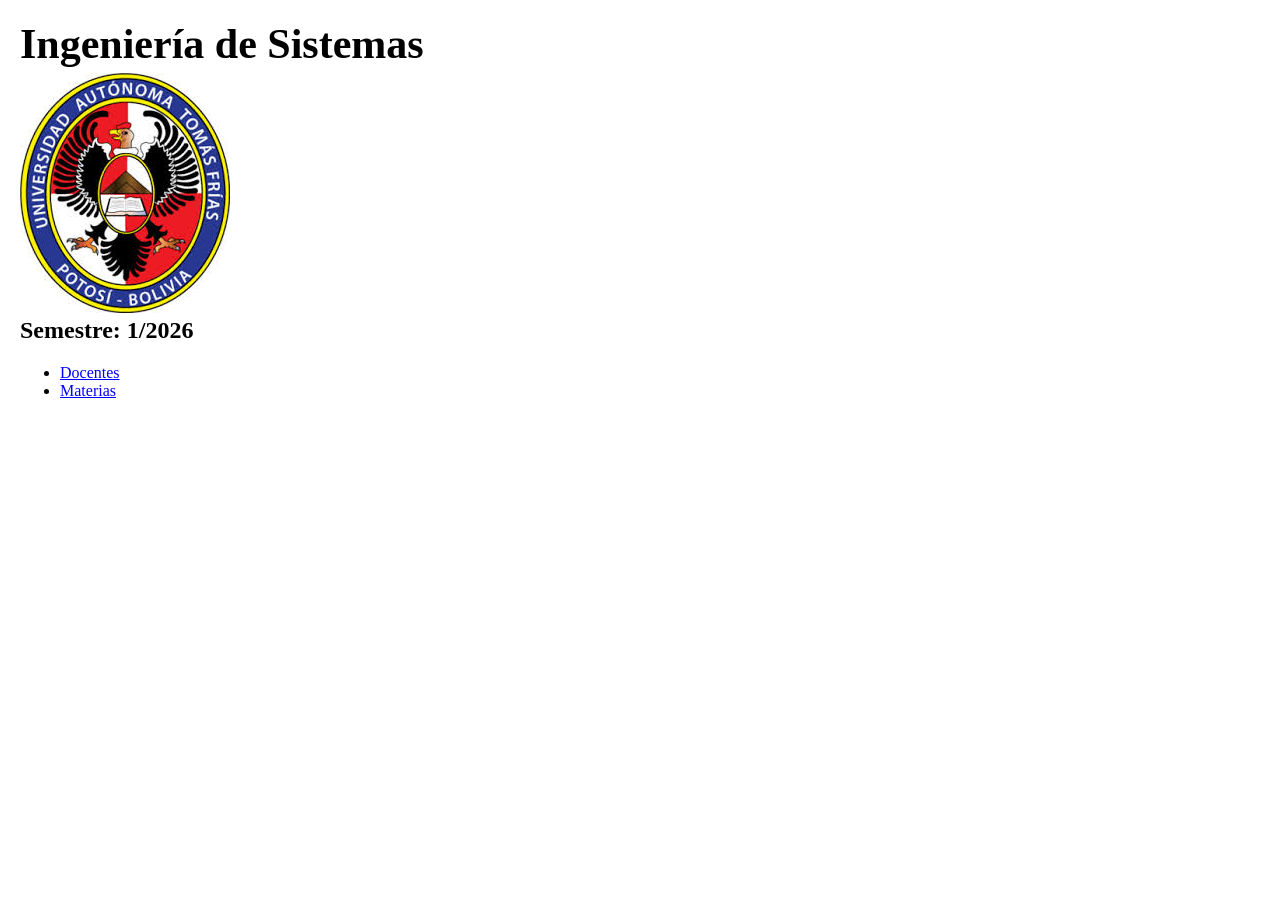
<file: index.html>
<!DOCTYPE html>
<html lang="es">
    <head>
        <meta charset="UTF-8">
        <title>Ingeniería de Sistemas</title>
        <style>
            body {
                font-family: serif;
                margin: 20px;
            }

            .seccion {
                display: none;
            }

            .activa {
                display: block;
            }

            h1 {
                font-size: 42px;
                margin: 0 0 5px 0;
            }

            h2 {
                font-size: 24px;
                margin: 0 0 20px 0;
            }

            h3 {
                font-size: 28px;
                margin: 0 0 15px 0;
            }

            table {
                width: 100%;
                border-collapse: collapse;
            }

            th, td {
                border: 2px solid black;
                padding: 8px;
                text-align: left;
                font-size: 16px;
                vertical-align: top;
            }

            th {
                background-color: #ffffff;
            }

            a {
                color: blue;
                text-decoration: underline;
                cursor: pointer;
                font-size: 16px;
            }
        </style>
        <script>
            function mostrarSeccion(id) {
                document.getElementById('inicio').classList.remove('activa');
                document.getElementById('docentes').classList.remove('activa');
                document.getElementById('materias').classList.remove('activa');
                document.getElementById(id).classList.add('activa');
            }
        </script>
    </head>
    <body>
        <div id="inicio" class="seccion activa">
            <h1>Ingeniería de Sistemas</h1>
            <img src="[data-uri]" alt="Logo">
            <h2>Semestre: 1/2026</h2>
            <ul>
                <li>
                    <a onclick="mostrarSeccion('docentes')">Docentes</a>
                </li>
                <li>
                    <a onclick="mostrarSeccion('materias')">Materias</a>
                </li>
            </ul>
        </div>
        <div id="docentes" class="seccion">
            <h3>Lista Docentes 1/2026</h3>
            <table>
                <tr>
                    <th>Nro</th>
                    <th>Apellidos y Nombres</th>
                    <th>Materias</th>
                    <th>Sigla</th>
                    <th>Carga Horaria</th>
                </tr>
                <tr>
                    <td>1</td>
                    <td>Pacheco Alvarez Kary</td>
                    <td>
                        Inglés técnico G1<br>Inglés técnico G2
                    </td>
                    <td>
                        LIN140 G1<br>LIN140 G2
                    </td>
                    <td>8 Hrs. Académicas</td>
                </tr>
                <tr>
                    <td>2</td>
                    <td>Colque Caballero Sabino</td>
                    <td>
                        Álgebra G1<br>
                        Álgebra G2<br>
                        Cálculo 1 G3<br>
                        Cálculo 2 G1<br>Investigación Operativa 1 G1
                    </td>
                    <td>
                        MAT100 G1<br>
                        MAT100 G2<br>
                        MAT101 G3<br>
                        MAT204 G1<br>SIS443 G1
                    </td>
                    <td>30 Hrs. Académicas</td>
                </tr>
                <tr>
                    <td>3</td>
                    <td>Camacho Ocsachoque Nelly</td>
                    <td>
                        Estadística 1 G1<br>Estadística 2 G1
                    </td>
                    <td>
                        MAT102 G1<br>MAT206 G1
                    </td>
                    <td>10 Hrs. Académicas</td>
                </tr>
                <tr>
                    <td>4</td>
                    <td>Bravo Villafuerte Clever Matchless</td>
                    <td>
                        Técnicas de programación 1 G1<br>
                        Técnicas de programación 2 G1<br>
                        Sistemas Operativos G1<br>Configuración de servidores G1
                    </td>
                    <td>
                        SIS110 G1<br>
                        SIS211 G1<br>
                        SIS532 G1<br>SIS624 G1
                    </td>
                    <td>26 Hrs. Académicas</td>
                </tr>
                <tr>
                    <td>5</td>
                    <td>Huayllas Garcia Juana</td>
                    <td>
                        Inglés Técnico G3<br>Inglés Técnico G4
                    </td>
                    <td>
                        LIN140 G3<br>LIN140 G4
                    </td>
                    <td>24 Hrs. Académicas</td>
                </tr>
                <tr>
                    <td>6</td>
                    <td>Choque Mamani Porfirio</td>
                    <td>
                        Cálculo 1 G2<br>
                        Álgebra Lineal y Teoría Matricial G2<br>Cálculo 3 G1
                    </td>
                    <td>
                        MAT101 G2<br>
                        MAT203 G2<br>MAT307 G1
                    </td>
                    <td>30 Hrs. Académicas</td>
                </tr>
                <tr>
                    <td>7</td>
                    <td>Borja Mamani Raquel</td>
                    <td>
                        Estadística 1 G2<br>Estadística 2 G2
                    </td>
                    <td>
                        MAT102 G2<br>MAT206 G2
                    </td>
                    <td>30 Hrs. Académicas</td>
                </tr>
                <tr>
                    <td>8</td>
                    <td>Huarachi Mamani Lidia</td>
                    <td>Estadística 1 G3</td>
                    <td>MAT102 G3</td>
                    <td>15 Hrs. Académicas</td>
                </tr>
                <tr>
                    <td>9</td>
                    <td>Ortega Reyes Efrain Pedro</td>
                    <td>Estadística 1 G4</td>
                    <td>MAT102 G4</td>
                    <td>28 Hrs. Académicas</td>
                </tr>
                <tr>
                    <td>10</td>
                    <td>Pozo Hidalgo Ruth</td>
                    <td>
                        Álgebra Lineal y Teoría Matricial G1<br>
                        Cálculo 2 G2<br>Cálculo 3 G2
                    </td>
                    <td>
                        MAT203 G1<br>
                        MAT204 G2<br>MAT307 G2
                    </td>
                    <td>30 Hrs. Académicas</td>
                </tr>
                <tr>
                    <td>11</td>
                    <td>Lopez Quentasi Jesus Eduard</td>
                    <td>
                        Técnicas de programación 1 G2<br>
                        Base de Datos G1<br>
                        Taller de Base de Datos G2<br>Auditoría de Sistemas G1
                    </td>
                    <td>
                        SIS110 G2<br>
                        SIS415 G1<br>
                        SIS518 G2<br>SIS735 G1
                    </td>
                    <td>40 Hrs. Académicas</td>
                </tr>
                <tr>
                    <td>12</td>
                    <td>Terrazas Quispe Wilfredo Fidel</td>
                    <td>
                        Técnicas de programación 1 G3<br>
                        Base de Datos G2<br>
                        Taller de Base de Datos G1<br>Práctica Laboral G1
                    </td>
                    <td>
                        SIS110 G3<br>
                        SIS415 G2<br>
                        SIS518 G1<br>SIS848 G1
                    </td>
                    <td>40 Hrs. Académicas</td>
                </tr>
                <tr>
                    <td>13</td>
                    <td>Puita Choque Gustavo Adolfo</td>
                    <td>
                        Técnicas de programación 1 G4<br>
                        Computación Básica G2<br>
                        Arquitectura de Computadoras G1<br>
                        Simulación de Sistemas G1<br>Robótica G1
                    </td>
                    <td>
                        SIS110 G4<br>
                        SIS141 G2<br>
                        SIS522 G1<br>
                        SIS645 G1<br>OPT005 G1
                    </td>
                    <td>48 Hrs. Académicas</td>
                </tr>
                <tr>
                    <td>14</td>
                    <td>Choque Matos Javier</td>
                    <td>
                        Computación Básica G1<br>
                        Diseño y Programación Gráfica G1<br>Tecnologías Emergentes G2
                    </td>
                    <td>
                        SIS141 G1<br>
                        SIS313 G1<br>SIS414 G2
                    </td>
                    <td>24 Hrs. Académicas</td>
                </tr>
                <tr>
                    <td>15</td>
                    <td>Sanchez Perez Karina Mercedes Regina</td>
                    <td>
                        Computación Básica G3<br>
                        Computación Básica G4<br>
                        Sistemas Contables G2<br>Modelos Administrativos G1
                    </td>
                    <td>
                        SIS141 G3<br>
                        SIS141 G4<br>
                        SIS230 G2<br>SIS331 G1
                    </td>
                    <td>28 Hrs. Académicas</td>
                </tr>
                <tr>
                    <td>16</td>
                    <td>Velarde Flores Kimberly Luz</td>
                    <td>
                        Sistemas Contables G1<br>
                        Modelos Administrativos G2<br>Metodología de la Investigación G1
                    </td>
                    <td>
                        SIS230 G1<br>
                        SIS331 G2<br>SIS747 G1
                    </td>
                    <td>18 Hrs. Académicas</td>
                </tr>
                <tr>
                    <td>17</td>
                    <td>Mamani Huanaco Elias</td>
                    <td>
                        Física 1 G1<br>
                        Física 2 G1<br>
                        Física 2 G2<br>Electrónica G1
                    </td>
                    <td>
                        FIS205 G1<br>
                        FIS308 G1<br>
                        FIS308 G2<br>SIS421 G1
                    </td>
                    <td>33 Hrs. Académicas</td>
                </tr>
                <tr>
                    <td>18</td>
                    <td>Ramos Castro Roberto</td>
                    <td>Física 1 G2</td>
                    <td>FIS205 G2</td>
                    <td>18 Hrs. Académicas</td>
                </tr>
                <tr>
                    <td>19</td>
                    <td>Humerez Martinez David Grover</td>
                    <td>
                        Estructura de Datos G1<br>
                        Modelos Económicos G1<br>
                        Taller de Grado 1 G4<br>
                        Taller de Grado 2 G4<br>Sistemas Distribuidos G1
                    </td>
                    <td>
                        SIS312 G1<br>
                        SIS634 G1<br>
                        SIS849 G4<br>
                        SIS940 G4<br>OPT001 G1
                    </td>
                    <td>25 Hrs. Académicas</td>
                </tr>
                <tr>
                    <td>20</td>
                    <td>Choque Gutierrez Juan Jose</td>
                    <td>
                        Estructura de Datos G2<br>
                        Análisis Discreto G1<br>Análisis Discreto G2
                    </td>
                    <td>
                        SIS312 G2<br>
                        SIS342 G1<br>SIS342 G2
                    </td>
                    <td>15Hrs. Académicas</td>
                </tr>
                <tr>
                    <td>21</td>
                    <td>Mamani Figueroa Jose David</td>
                    <td>
                        Diseño y Programación Gráfica G2<br>Tecnologías Emergentes G1
                    </td>
                    <td>
                        SIS313 G2<br>SIS414 G1
                    </td>
                    <td>13 Hrs. Académicas</td>
                </tr>
                <tr>
                    <td>22</td>
                    <td>Mercado Algaranaz Anny</td>
                    <td>
                        Análisis de Sistemas 1 G1<br>
                        Análisis de Sistemas 1 G2<br>
                        Taller de Grado 1 G3<br>
                        Taller de Grado 2 G3<br>Taller de Grado 2 G5
                    </td>
                    <td>
                        SIS416 G1<br>
                        SIS416 G2<br>
                        SIS849 G3<br>
                        SIS940 G3<br>SIS940 G5
                    </td>
                    <td>35 Hrs. Académicas</td>
                </tr>
                <tr>
                    <td>23</td>
                    <td>Choque Mamani Eduardo</td>
                    <td>
                        Sistemas Digitales G1<br>
                        Electrónica G1<br>
                        Sistemas Digitales G2<br>Electrónica G2
                    </td>
                    <td>
                        SIS420 G1<br>
                        SIS421 G1<br>
                        SIS420 G2<br>SIS421 G2
                    </td>
                    <td>12 Hrs. Académicas</td>
                </tr>
                <tr>
                    <td>24</td>
                    <td>Claure Sempertegui Jenny Cecilia</td>
                    <td>
                        Análisis de Sistemas 2 G1<br>
                        Análisis de Sistemas 2 G2<br>
                        Ingeniería de Software G1<br>
                        Taller de Grado 1 G1<br>Taller de Grado 2 G1
                    </td>
                    <td>
                        SIS517 G1<br>
                        SIS517 G2<br>
                        SIS646 G1<br>
                        SIS849 G1<br>SIS940 G1
                    </td>
                    <td>46 Hrs. Académicas</td>
                </tr>
                <tr>
                    <td>25</td>
                    <td>Duran Miranda Javier Alexander</td>
                    <td>
                        Redes 1 G1<br>
                        Taller de Redes G1<br>
                        Taller de Redes G2<br>Seguridad de Sistemas G1
                    </td>
                    <td>
                        SIS523 G1<br>
                        SIS625 G1<br>
                        SIS625 G2<br>SIS737 G1
                    </td>
                    <td>19 Hrs. Académicas</td>
                </tr>
                <tr>
                    <td>26</td>
                    <td>Castro Angulo Ditmar David</td>
                    <td>
                        Técnicas de programación 2 G2<br>
                        Investigación Operativa 2 G1<br>
                        Dinámica de Sistemas G1<br>Seminario de Sistemas G1
                    </td>
                    <td>
                        SIS211 G2<br>
                        SIS544 G1<br>
                        SIS710 G1<br>SIS719 G1
                    </td>
                    <td>39 Hrs. Académicas</td>
                </tr>
                <tr>
                    <td>27</td>
                    <td>Apaza Surculento Oscar</td>
                    <td>
                        Ingeniería de Sistemas G1<br>
                        Gestión de Calidad G1<br>
                        Criptografía G1<br>Ética Profesional G1
                    </td>
                    <td>
                        SIS633 G1<br>
                        SIS838 G1<br>
                        OPT004 G1<br>OPT015 G1
                    </td>
                    <td>26 Hrs. Académicas</td>
                </tr>
                <tr>
                    <td>28</td>
                    <td>Ruiz Molina Limber Ruben</td>
                    <td>
                        Preparación y Evaluación de Proyectos G1<br>
                        Taller de Grado 1 G2<br>Taller de Grado 2 G2
                    </td>
                    <td>
                        SIS736 G1<br>
                        SIS849 G2<br>SIS939 G2
                    </td>
                    <td>28 Hrs. Académicas</td>
                </tr>
            </table>
            <br>
            <a onclick="mostrarSeccion('inicio')">⬅ Volver</a>
        </div>
        <div id="materias" class="seccion">
            <h3>Lista de Materias</h3>
            <table>
                <tr>
                    <th>Nro</th>
                    <th>Sigla</th>
                    <th>Nombre</th>
                    <th>Horas Teóricas</th>
                    <th>Horas Prácticas</th>
                    <th>Total Horas</th>
                    <th>Auxiliar</th>
                    <th>Docente</th>
                </tr>
                <tr>
                    <td>1</td>
                    <td>LIN140 G1</td>
                    <td>Inglés Técnico</td>
                    <td>2</td>
                    <td>1</td>
                    <td>3</td>
                    <td>No tiene</td>
                    <td>Pacheco Alvarez Kary</td>
                </tr>
                <tr>
                    <td>2</td>
                    <td>LIN140 G2</td>
                    <td>Inglés Técnico</td>
                    <td>2</td>
                    <td>1</td>
                    <td>3</td>
                    <td>No tiene</td>
                    <td>Pacheco Alvarez Kary</td>
                </tr>
                <tr>
                    <td>3</td>
                    <td>LIN140 G3</td>
                    <td>Inglés Técnico</td>
                    <td>2</td>
                    <td>1</td>
                    <td>3</td>
                    <td>No tiene</td>
                    <td>Huayllas Garcia Juana</td>
                </tr>
                <tr>
                    <td>4</td>
                    <td>LIN140 G4</td>
                    <td>Inglés Técnico</td>
                    <td>2</td>
                    <td>1</td>
                    <td>3</td>
                    <td>No tiene</td>
                    <td>Huayllas Garcia Juana</td>
                </tr>
                <tr>
                    <td>5</td>
                    <td>MAT100 G1</td>
                    <td>Álgebra</td>
                    <td>3</td>
                    <td>0</td>
                    <td>3</td>
                    <td>Si tiene</td>
                    <td>Colque Caballero Sabino</td>
                </tr>
                <tr>
                    <td>6</td>
                    <td>MAT100 G2</td>
                    <td>Álgebra</td>
                    <td>3</td>
                    <td>0</td>
                    <td>3</td>
                    <td>Si tiene</td>
                    <td>Colque Caballero Sabino</td>
                </tr>
                <tr>
                    <td>7</td>
                    <td>MAT101 G3</td>
                    <td>Cálculo 1</td>
                    <td>3</td>
                    <td>0</td>
                    <td>3</td>
                    <td>Si tiene</td>
                    <td>Colque Caballero Sabino</td>
                </tr>
                <tr>
                    <td>8</td>
                    <td>MAT204 G1</td>
                    <td>Cálculo 2</td>
                    <td>3</td>
                    <td>0</td>
                    <td>3</td>
                    <td>Si tiene</td>
                    <td>Colque Caballero Sabino</td>
                </tr>
                <tr>
                    <td>9</td>
                    <td>SIS443 G1</td>
                    <td>Investigación Operativa 1</td>
                    <td>3</td>
                    <td>1</td>
                    <td>4</td>
                    <td>Si tiene</td>
                    <td>Colque Caballero Sabino</td>
                </tr>
                <tr>
                    <td>10</td>
                    <td>MAT102 G1</td>
                    <td>Estadística 1</td>
                    <td>3</td>
                    <td>1</td>
                    <td>4</td>
                    <td>Si tiene</td>
                    <td>Camacho Ocsachoque Nelly</td>
                </tr>
                <tr>
                    <td>11</td>
                    <td>MAT206 G1</td>
                    <td>Estadística 2</td>
                    <td>3</td>
                    <td>1</td>
                    <td>4</td>
                    <td>Si tiene</td>
                    <td>Camacho Ocsachoque Nelly</td>
                </tr>
                <tr>
                    <td>12</td>
                    <td>SIS110 G1</td>
                    <td>Técnicas de Programación 1</td>
                    <td>3</td>
                    <td>2</td>
                    <td>5</td>
                    <td>Mendez Moreira Alex Adrian</td>
                    <td>Bravo Villafuerte Clever Matchless</td>
                </tr>
                <tr>
                    <td>13</td>
                    <td>SIS211 G1</td>
                    <td>Técnicas de Programación 2</td>
                    <td>3</td>
                    <td>2</td>
                    <td>5</td>
                    <td>Si tiene</td>
                    <td>Bravo Villafuerte Clever Matchless</td>
                </tr>
                <tr>
                    <td>14</td>
                    <td>SIS532 G1</td>
                    <td>Sistemas Operativos</td>
                    <td>3</td>
                    <td>2</td>
                    <td>5</td>
                    <td>Si tiene</td>
                    <td>Bravo Villafuerte Clever Matchless</td>
                </tr>
                <tr>
                    <td>15</td>
                    <td>SIS624 G1</td>
                    <td>Configuración de Servidores</td>
                    <td>2</td>
                    <td>3</td>
                    <td>5</td>
                    <td>Si tiene</td>
                    <td>Bravo Villafuerte Clever Matchless</td>
                </tr>
                <tr>
                    <td>16</td>
                    <td>MAT101 G2</td>
                    <td>Cálculo 1</td>
                    <td>3</td>
                    <td>0</td>
                    <td>3</td>
                    <td>Si tiene</td>
                    <td>Choque Mamani Porfirio</td>
                </tr>
                <tr>
                    <td>17</td>
                    <td>MAT203 G2</td>
                    <td>Álgebra Lineal y Teoría Matricial</td>
                    <td>3</td>
                    <td>1</td>
                    <td>4</td>
                    <td>Si tiene</td>
                    <td>Choque Mamani Porfirio</td>
                </tr>
                <tr>
                    <td>18</td>
                    <td>MAT307 G1</td>
                    <td>Cálculo 3</td>
                    <td>3</td>
                    <td>0</td>
                    <td>3</td>
                    <td>Si tiene</td>
                    <td>Choque Mamani Porfirio</td>
                </tr>
                <tr>
                    <td>19</td>
                    <td>MAT102 G2</td>
                    <td>Estadística 1</td>
                    <td>3</td>
                    <td>1</td>
                    <td>4</td>
                    <td>Si tiene</td>
                    <td>Borja Mamani Raquel</td>
                </tr>
                <tr>
                    <td>20</td>
                    <td>MAT206 G2</td>
                    <td>Estadística 2</td>
                    <td>3</td>
                    <td>1</td>
                    <td>4</td>
                    <td>Si tiene</td>
                    <td>Borja Mamani Raquel</td>
                </tr>
                <tr>
                    <td>21</td>
                    <td>MAT102 G3</td>
                    <td>Estadística 1</td>
                    <td>3</td>
                    <td>1</td>
                    <td>4</td>
                    <td>Si tiene</td>
                    <td>Huarachi Mamani Lidia</td>
                </tr>
                <tr>
                    <td>22</td>
                    <td>MAT102 G4</td>
                    <td>Estadística 1</td>
                    <td>3</td>
                    <td>1</td>
                    <td>4</td>
                    <td>Si tiene</td>
                    <td>Ortega Reyes Efrain Pedro</td>
                </tr>
                <tr>
                    <td>23</td>
                    <td>MAT203 G1</td>
                    <td>Álgebra Lineal y Teoría Matricial</td>
                    <td>3</td>
                    <td>1</td>
                    <td>4</td>
                    <td>Si tiene</td>
                    <td>Pozo Hidalgo Ruth</td>
                </tr>
                <tr>
                    <td>24</td>
                    <td>MAT204 G2</td>
                    <td>Cálculo 2</td>
                    <td>3</td>
                    <td>0</td>
                    <td>3</td>
                    <td>Si tiene</td>
                    <td>Pozo Hidalgo Ruth</td>
                </tr>
                <tr>
                    <td>25</td>
                    <td>MAT307 G2</td>
                    <td>Cálculo 3</td>
                    <td>3</td>
                    <td>0</td>
                    <td>3</td>
                    <td>Si tiene</td>
                    <td>Pozo Hidalgo Ruth</td>
                </tr>
                <tr>
                    <td>26</td>
                    <td>SIS110 G2</td>
                    <td>Técnicas de Programación 1</td>
                    <td>3</td>
                    <td>2</td>
                    <td>5</td>
                    <td>No tiene</td>
                    <td>Lopez Quentasi Jesus Eduard</td>
                </tr>
                <tr>
                    <td>27</td>
                    <td>SIS415 G1</td>
                    <td>Base de Datos</td>
                    <td>3</td>
                    <td>2</td>
                    <td>5</td>
                    <td>No tiene</td>
                    <td>Lopez Quentasi Jesus Eduard</td>
                </tr>
                <tr>
                    <td>28</td>
                    <td>SIS518 G2</td>
                    <td>Taller de Base de Datos</td>
                    <td>2</td>
                    <td>3</td>
                    <td>5</td>
                    <td>No tiene</td>
                    <td>Lopez Quentasi Jesus Eduard</td>
                </tr>
                <tr>
                    <td>29</td>
                    <td>SIS735 G1</td>
                    <td>Auditoría de Sistemas</td>
                    <td>3</td>
                    <td>1</td>
                    <td>4</td>
                    <td>No tiene</td>
                    <td>Lopez Quentasi Jesus Eduard</td>
                </tr>
                <tr>
                    <td>30</td>
                    <td>SIS110 G3</td>
                    <td>Técnicas de Programación 1</td>
                    <td>3</td>
                    <td>2</td>
                    <td>5</td>
                    <td>No tiene</td>
                    <td>Terrazas Quispe Wilfredo Fidel</td>
                </tr>
                <tr>
                    <td>31</td>
                    <td>SIS415 G2</td>
                    <td>Base de Datos</td>
                    <td>3</td>
                    <td>2</td>
                    <td>5</td>
                    <td>No tiene</td>
                    <td>Terrazas Quispe Wilfredo Fidel</td>
                </tr>
                <tr>
                    <td>32</td>
                    <td>SIS518 G1</td>
                    <td>Taller de Base de Datos</td>
                    <td>2</td>
                    <td>3</td>
                    <td>5</td>
                    <td>No tiene</td>
                    <td>Terrazas Quispe Wilfredo Fidel</td>
                </tr>
                <tr>
                    <td>33</td>
                    <td>SIS848 G1</td>
                    <td>Práctica Laboral</td>
                    <td>1</td>
                    <td>4</td>
                    <td>5</td>
                    <td>No tiene</td>
                    <td>Terrazas Quispe Wilfredo Fidel</td>
                </tr>
                <tr>
                    <td>34</td>
                    <td>SIS110 G4</td>
                    <td>Técnicas de Programación 1</td>
                    <td>3</td>
                    <td>2</td>
                    <td>5</td>
                    <td>No tiene</td>
                    <td>Puita Choque Gustavo Adolfo</td>
                </tr>
                <tr>
                    <td>35</td>
                    <td>SIS141 G2</td>
                    <td>Computación Básica</td>
                    <td>2</td>
                    <td>3</td>
                    <td>5</td>
                    <td>No tiene</td>
                    <td>Puita Choque Gustavo Adolfo</td>
                </tr>
                <tr>
                    <td>36</td>
                    <td>SIS522 G1</td>
                    <td>Arquitectura de Computadoras</td>
                    <td>3</td>
                    <td>2</td>
                    <td>5</td>
                    <td>No tiene</td>
                    <td>Puita Choque Gustavo Adolfo</td>
                </tr>
                <tr>
                    <td>37</td>
                    <td>SIS645 G1</td>
                    <td>Simulación de Sistemas</td>
                    <td>3</td>
                    <td>1</td>
                    <td>4</td>
                    <td>No tiene</td>
                    <td>Puita Choque Gustavo Adolfo</td>
                </tr>
                <tr>
                    <td>38</td>
                    <td>OPT005 G1</td>
                    <td>Robótica</td>
                    <td>2</td>
                    <td>3</td>
                    <td>5</td>
                    <td>No tiene</td>
                    <td>Puita Choque Gustavo Adolfo</td>
                </tr>
                <tr>
                    <td>39</td>
                    <td>SIS141 G1</td>
                    <td>Computación Básica</td>
                    <td>2</td>
                    <td>3</td>
                    <td>5</td>
                    <td>No tiene</td>
                    <td>Choque Matos Javier</td>
                </tr>
                <tr>
                    <td>40</td>
                    <td>SIS313 G1</td>
                    <td>Diseño y Programación Gráfica</td>
                    <td>3</td>
                    <td>2</td>
                    <td>5</td>
                    <td>Univ. Alex Sander Lopez Orcko</td>
                    <td>Choque Matos Javier</td>
                </tr>
                <tr>
                    <td>41</td>
                    <td>SIS414 G2</td>
                    <td>Tecnologías Emergentes</td>
                    <td>3</td>
                    <td>1</td>
                    <td>4</td>
                    <td>No tiene</td>
                    <td>Choque Matos Javier</td>
                </tr>
                <tr>
                    <td>42</td>
                    <td>SIS141 G3</td>
                    <td>Computación Básica</td>
                    <td>2</td>
                    <td>3</td>
                    <td>5</td>
                    <td>No tiene</td>
                    <td>Sanchez Perez Karina Mercedes Regina</td>
                </tr>
                <tr>
                    <td>43</td>
                    <td>SIS141 G4</td>
                    <td>Computación Básica</td>
                    <td>2</td>
                    <td>3</td>
                    <td>5</td>
                    <td>No tiene</td>
                    <td>Sanchez Perez Karina Mercedes Regina</td>
                </tr>
                <tr>
                    <td>44</td>
                    <td>SIS230 G2</td>
                    <td>Sistemas Contables</td>
                    <td>3</td>
                    <td>1</td>
                    <td>4</td>
                    <td>No tiene</td>
                    <td>Sanchez Perez Karina Mercedes Regina</td>
                </tr>
                <tr>
                    <td>45</td>
                    <td>SIS331 G1</td>
                    <td>Modelos Administrativos</td>
                    <td>3</td>
                    <td>1</td>
                    <td>4</td>
                    <td>No tiene</td>
                    <td>Sanchez Perez Karina Mercedes Regina</td>
                </tr>
                <tr>
                    <td>46</td>
                    <td>SIS230 G1</td>
                    <td>Sistemas Contables</td>
                    <td>3</td>
                    <td>1</td>
                    <td>4</td>
                    <td>Si tiene</td>
                    <td>Velarde Flores Kimberly Luz</td>
                </tr>
                <tr>
                    <td>47</td>
                    <td>SIS331 G2</td>
                    <td>Modelos Administrativos</td>
                    <td>3</td>
                    <td>1</td>
                    <td>4</td>
                    <td>No tiene</td>
                    <td>Velarde Flores Kimberly Luz</td>
                </tr>
                <tr>
                    <td>48</td>
                    <td>SIS747 G1</td>
                    <td>Metodología de la Investigación</td>
                    <td>3</td>
                    <td>1</td>
                    <td>4</td>
                    <td>No tiene</td>
                    <td>Velarde Flores Kimberly Luz</td>
                </tr>
                <tr>
                    <td>49</td>
                    <td>FIS205 G1</td>
                    <td>Física 1</td>
                    <td>3</td>
                    <td>1</td>
                    <td>4</td>
                    <td>No tiene</td>
                    <td>Mamani Huanaco Elias</td>
                </tr>
                <tr>
                    <td>50</td>
                    <td>FIS308 G1</td>
                    <td>Física 2</td>
                    <td>3</td>
                    <td>1</td>
                    <td>4</td>
                    <td>No tiene</td>
                    <td>Mamani Huanaco Elias</td>
                </tr>
                <tr>
                    <td>51</td>
                    <td>FIS308 G2</td>
                    <td>Física 2</td>
                    <td>3</td>
                    <td>1</td>
                    <td>4</td>
                    <td>No tiene</td>
                    <td>Mamani Huanaco Elias</td>
                </tr>
                <tr>
                    <td>52</td>
                    <td>SIS421 G1</td>
                    <td>Electrónica</td>
                    <td>3</td>
                    <td>2</td>
                    <td>5</td>
                    <td>No tiene</td>
                    <td>Mamani Huanaco Elias</td>
                </tr>
                <tr>
                    <td>53</td>
                    <td>FIS205 G2</td>
                    <td>Física 1</td>
                    <td>3</td>
                    <td>1</td>
                    <td>4</td>
                    <td>No tiene</td>
                    <td>Ramos Castro Roberto</td>
                </tr>
                <tr>
                    <td>54</td>
                    <td>SIS312 G1</td>
                    <td>Estructura de Datos</td>
                    <td>3</td>
                    <td>2</td>
                    <td>5</td>
                    <td>No tiene</td>
                    <td>Humerez Martinez David Grover</td>
                </tr>
                <tr>
                    <td>55</td>
                    <td>SIS634 G1</td>
                    <td>Modelos Económicos</td>
                    <td>3</td>
                    <td>1</td>
                    <td>4</td>
                    <td>No tiene</td>
                    <td>Humerez Martinez David Grover</td>
                </tr>
                <tr>
                    <td>56</td>
                    <td>SIS849 G4</td>
                    <td>Taller de Grado 1</td>
                    <td>2</td>
                    <td>3</td>
                    <td>5</td>
                    <td>No tiene</td>
                    <td>Humerez Martinez David Grover</td>
                </tr>
                <tr>
                    <td>57</td>
                    <td>SIS940 G4</td>
                    <td>Taller de Grado 2</td>
                    <td>2</td>
                    <td>3</td>
                    <td>5</td>
                    <td>No tiene</td>
                    <td>Humerez Martinez David Grover</td>
                </tr>
                <tr>
                    <td>58</td>
                    <td>OPT001 G1</td>
                    <td>Sistemas Distribuidos</td>
                    <td>3</td>
                    <td>2</td>
                    <td>5</td>
                    <td>No tiene</td>
                    <td>Humerez Martinez David Grover</td>
                </tr>
                <tr>
                    <td>59</td>
                    <td>SIS312 G2</td>
                    <td>Estructura de Datos</td>
                    <td>3</td>
                    <td>2</td>
                    <td>5</td>
                    <td>Si tiene</td>
                    <td>Choque Gutierrez Juan Jose</td>
                </tr>
                <tr>
                    <td>60</td>
                    <td>SIS342 G1</td>
                    <td>Análisis Discreto</td>
                    <td>3</td>
                    <td>1</td>
                    <td>4</td>
                    <td>Si tiene</td>
                    <td>Choque Gutierrez Juan Jose</td>
                </tr>
                <tr>
                    <td>61</td>
                    <td>SIS342 G2</td>
                    <td>Análisis Discreto</td>
                    <td>3</td>
                    <td>1</td>
                    <td>4</td>
                    <td>Si tiene</td>
                    <td>Choque Gutierrez Juan Jose</td>
                </tr>
                <tr>
                    <td>62</td>
                    <td>SIS313 G2</td>
                    <td>Diseño y Programación Gráfica</td>
                    <td>3</td>
                    <td>2</td>
                    <td>5</td>
                    <td>No tiene</td>
                    <td>Mamani Figueroa Jose David</td>
                </tr>
                <tr>
                    <td>63</td>
                    <td>SIS414 G1</td>
                    <td>Tecnologías Emergentes</td>
                    <td>3</td>
                    <td>1</td>
                    <td>4</td>
                    <td>No tiene</td>
                    <td>Mamani Figueroa Jose David</td>
                </tr>
                <tr>
                    <td>63</td>
                    <td>SIS313 G2</td>
                    <td>Diseño y Programación Gráfica</td>
                    <td>3</td>
                    <td>2</td>
                    <td>5</td>
                    <td>No tiene</td>
                    <td>Mamani Figueroa Jose David</td>
                </tr>
                <tr>
                    <td>64</td>
                    <td>SIS414 G1</td>
                    <td>Tecnologías Emergentes</td>
                    <td>3</td>
                    <td>1</td>
                    <td>4</td>
                    <td>No tiene</td>
                    <td>Mamani Figueroa Jose David</td>
                </tr>
                <tr>
                    <td>65</td>
                    <td>SIS416 G1</td>
                    <td>Análisis de Sistemas 1</td>
                    <td>3</td>
                    <td>2</td>
                    <td>5</td>
                    <td>No tiene</td>
                    <td>Mercado Algaranaz Anny</td>
                </tr>
                <tr>
                    <td>66</td>
                    <td>SIS416 G2</td>
                    <td>Análisis de Sistemas 1</td>
                    <td>3</td>
                    <td>2</td>
                    <td>5</td>
                    <td>No tiene</td>
                    <td>Mercado Algaranaz Anny</td>
                </tr>
                <tr>
                    <td>67</td>
                    <td>SIS849 G3</td>
                    <td>Taller de Grado 1</td>
                    <td>2</td>
                    <td>3</td>
                    <td>5</td>
                    <td>No tiene</td>
                    <td>Mercado Algaranaz Anny</td>
                </tr>
                <tr>
                    <td>68</td>
                    <td>SIS940 G3</td>
                    <td>Taller de Grado 2</td>
                    <td>2</td>
                    <td>3</td>
                    <td>5</td>
                    <td>No tiene</td>
                    <td>Mercado Algaranaz Anny</td>
                </tr>
                <tr>
                    <td>69</td>
                    <td>SIS940 G5</td>
                    <td>Taller de Grado 2</td>
                    <td>2</td>
                    <td>3</td>
                    <td>5</td>
                    <td>No tiene</td>
                    <td>Mercado Algaranaz Anny</td>
                </tr>
                <tr>
                    <td>70</td>
                    <td>SIS420 G1</td>
                    <td>Sistemas Digitales</td>
                    <td>3</td>
                    <td>2</td>
                    <td>5</td>
                    <td>No tiene</td>
                    <td>Choque Mamani Eduardo</td>
                </tr>
                <tr>
                    <td>71</td>
                    <td>SIS421 G1</td>
                    <td>Electrónica</td>
                    <td>3</td>
                    <td>2</td>
                    <td>5</td>
                    <td>No tiene</td>
                    <td>Choque Mamani Eduardo</td>
                </tr>
                <tr>
                    <td>72</td>
                    <td>SIS420 G2</td>
                    <td>Sistemas Digitales</td>
                    <td>3</td>
                    <td>2</td>
                    <td>5</td>
                    <td>No tiene</td>
                    <td>Choque Mamani Eduardo</td>
                </tr>
                <tr>
                    <td>73</td>
                    <td>SIS421 G2</td>
                    <td>Electrónica</td>
                    <td>3</td>
                    <td>2</td>
                    <td>5</td>
                    <td>No tiene</td>
                    <td>Choque Mamani Eduardo</td>
                </tr>
                <tr>
                    <td>74</td>
                    <td>SIS517 G1</td>
                    <td>Análisis de Sistemas 2</td>
                    <td>3</td>
                    <td>2</td>
                    <td>5</td>
                    <td>No tiene</td>
                    <td>Claure Sempertegui Jenny Cecilia</td>
                </tr>
                <tr>
                    <td>75</td>
                    <td>SIS517 G2</td>
                    <td>Análisis de Sistemas 2</td>
                    <td>3</td>
                    <td>2</td>
                    <td>5</td>
                    <td>No tiene</td>
                    <td>Claure Sempertegui Jenny Cecilia</td>
                </tr>
                <tr>
                    <td>76</td>
                    <td>SIS646 G1</td>
                    <td>Ingeniería de Software</td>
                    <td>3</td>
                    <td>2</td>
                    <td>5</td>
                    <td>No tiene</td>
                    <td>Claure Sempertegui Jenny Cecilia</td>
                </tr>
                <tr>
                    <td>77</td>
                    <td>SIS849 G1</td>
                    <td>Taller de Grado 1</td>
                    <td>2</td>
                    <td>3</td>
                    <td>5</td>
                    <td>No tiene</td>
                    <td>Claure Sempertegui Jenny Cecilia</td>
                </tr>
                <tr>
                    <td>78</td>
                    <td>SIS940 G1</td>
                    <td>Taller de Grado 2</td>
                    <td>2</td>
                    <td>3</td>
                    <td>5</td>
                    <td>No tiene</td>
                    <td>Claure Sempertegui Jenny Cecilia</td>
                </tr>
                <tr>
                    <td>79</td>
                    <td>SIS523 G1</td>
                    <td>Redes 1</td>
                    <td>3</td>
                    <td>2</td>
                    <td>5</td>
                    <td>No tiene</td>
                    <td>Duran Miranda Javier Alexander</td>
                </tr>
                <tr>
                    <td>80</td>
                    <td>SIS625 G1</td>
                    <td>Taller de Redes</td>
                    <td>2</td>
                    <td>3</td>
                    <td>5</td>
                    <td>No tiene</td>
                    <td>Duran Miranda Javier Alexander</td>
                </tr>
                <tr>
                    <td>81</td>
                    <td>SIS625 G2</td>
                    <td>Taller de Redes</td>
                    <td>2</td>
                    <td>3</td>
                    <td>5</td>
                    <td>No tiene</td>
                    <td>Duran Miranda Javier Alexander</td>
                </tr>
                <tr>
                    <td>82</td>
                    <td>SIS737 G1</td>
                    <td>Seguridad de Sistemas</td>
                    <td>3</td>
                    <td>2</td>
                    <td>5</td>
                    <td>No tiene</td>
                    <td>Duran Miranda Javier Alexander</td>
                </tr>
                <tr>
                    <td>83</td>
                    <td>SIS211 G2</td>
                    <td>Técnicas de Programación 2</td>
                    <td>3</td>
                    <td>2</td>
                    <td>5</td>
                    <td>No tiene</td>
                    <td>Castro Angulo Ditmar David</td>
                </tr>
                <tr>
                    <td>84</td>
                    <td>SIS544 G1</td>
                    <td>Investigación Operativa 2</td>
                    <td>3</td>
                    <td>1</td>
                    <td>4</td>
                    <td>No tiene</td>
                    <td>Castro Angulo Ditmar David</td>
                </tr>
                <tr>
                    <td>85</td>
                    <td>SIS710 G1</td>
                    <td>Dinámica de Sistemas</td>
                    <td>3</td>
                    <td>1</td>
                    <td>4</td>
                    <td>No tiene</td>
                    <td>Castro Angulo Ditmar David</td>
                </tr>
                <tr>
                    <td>86</td>
                    <td>SIS719 G1</td>
                    <td>Seminario de Sistemas</td>
                    <td>3</td>
                    <td>1</td>
                    <td>4</td>
                    <td>No tiene</td>
                    <td>Castro Angulo Ditmar David</td>
                </tr>
                <tr>
                    <td>87</td>
                    <td>SIS633 G1</td>
                    <td>Ingeniería de Sistemas</td>
                    <td>3</td>
                    <td>2</td>
                    <td>5</td>
                    <td>No tiene</td>
                    <td>Apaza Surculento Oscar</td>
                </tr>
                <tr>
                    <td>88</td>
                    <td>SIS838 G1</td>
                    <td>Gestión de Calidad</td>
                    <td>3</td>
                    <td>1</td>
                    <td>4</td>
                    <td>No tiene</td>
                    <td>Apaza Surculento Oscar</td>
                </tr>
                <tr>
                    <td>89</td>
                    <td>OPT004 G1</td>
                    <td>Criptografía</td>
                    <td>3</td>
                    <td>2</td>
                    <td>5</td>
                    <td>No tiene</td>
                    <td>Apaza Surculento Oscar</td>
                </tr>
                <tr>
                    <td>90</td>
                    <td>OPT015 G1</td>
                    <td>Ética Profesional</td>
                    <td>3</td>
                    <td>1</td>
                    <td>4</td>
                    <td>No tiene</td>
                    <td>Apaza Surculento Oscar</td>
                </tr>
                <tr>
                    <td>91</td>
                    <td>SIS736 G1</td>
                    <td>Preparación y Evaluación de Proyectos</td>
                    <td>3</td>
                    <td>2</td>
                    <td>5</td>
                    <td>No tiene</td>
                    <td>Ruiz Molina Limber Ruben</td>
                </tr>
                <tr>
                    <td>92</td>
                    <td>SIS849 G2</td>
                    <td>Taller de Grado 1</td>
                    <td>2</td>
                    <td>3</td>
                    <td>5</td>
                    <td>No tiene</td>
                    <td>Ruiz Molina Limber Ruben</td>
                </tr>
                <tr>
                    <td>93</td>
                    <td>SIS939 G2</td>
                    <td>Taller de Grado 2</td>
                    <td>2</td>
                    <td>3</td>
                    <td>5</td>
                    <td>No tiene</td>
                    <td>Ruiz Molina Limber Ruben</td>
                </tr>
            </table>
            <br>
            <a onclick="mostrarSeccion('inicio')">⬅ Volver</a>
        </div>
    </body>
</html>
</file>
